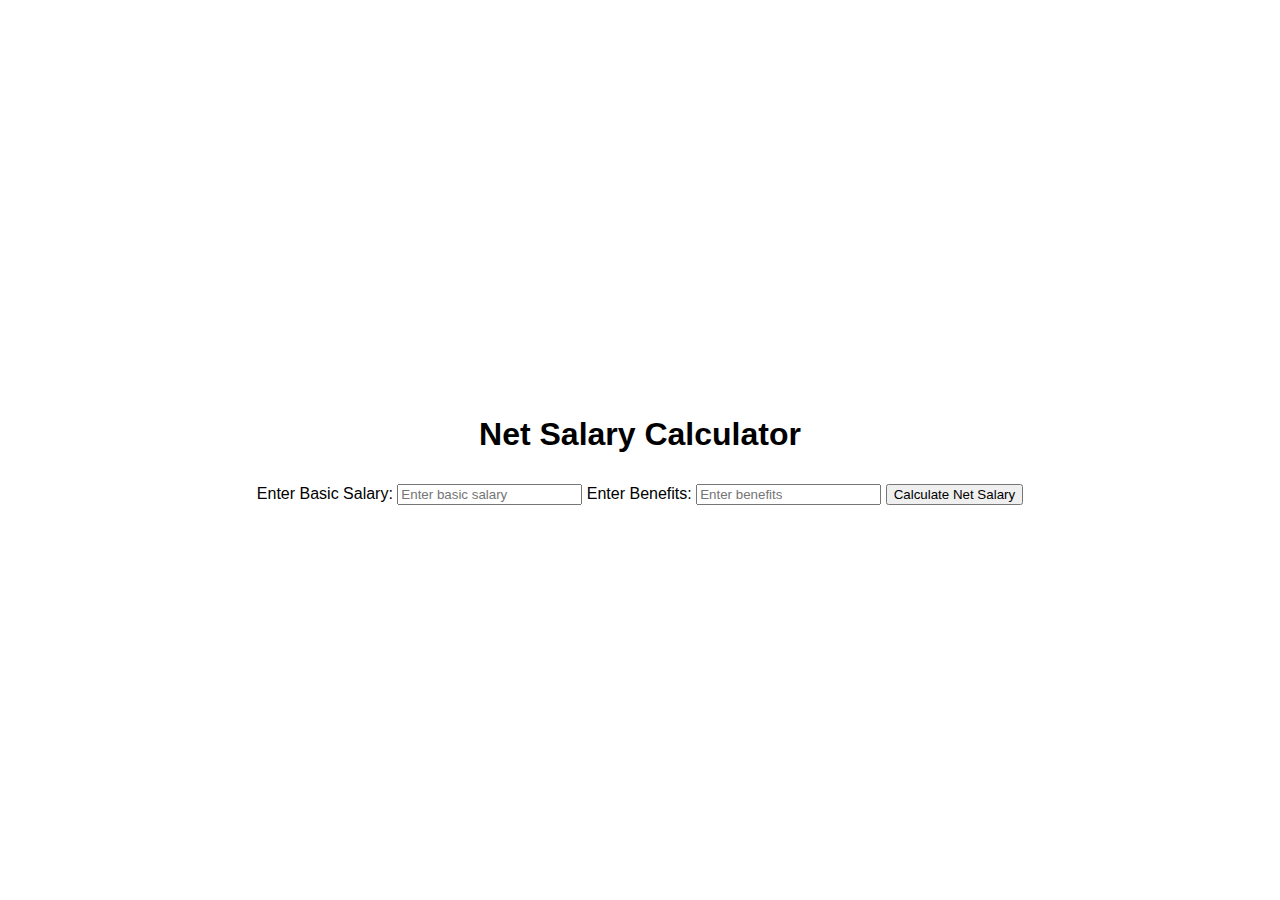
<file: net salary calculator/index.html>
<!DOCTYPE html>
<html lang="en">
<head>
    <meta charset="UTF-8">
    <meta name="viewport" content="width=device-width, initial-scale=1.0">
    <link rel="stylesheet" href="styles.css">
    <title>Net Salary Calculator</title>
</head>
<body>
    <div class="container">
        <h1>Net Salary Calculator</h1>
        <label for="basicSalary">Enter Basic Salary:</label>
        <input type="text" id="basicSalary" placeholder="Enter basic salary">
        <label for="benefits">Enter Benefits:</label>
        <input type="text" id="benefits" placeholder="Enter benefits">
        <button onclick="calculateNetSalary()">Calculate Net Salary</button>
        <div id="netSalaryResult"></div>
    </div>

    <script src="index.js"></script>
</body>
</html>
</file>
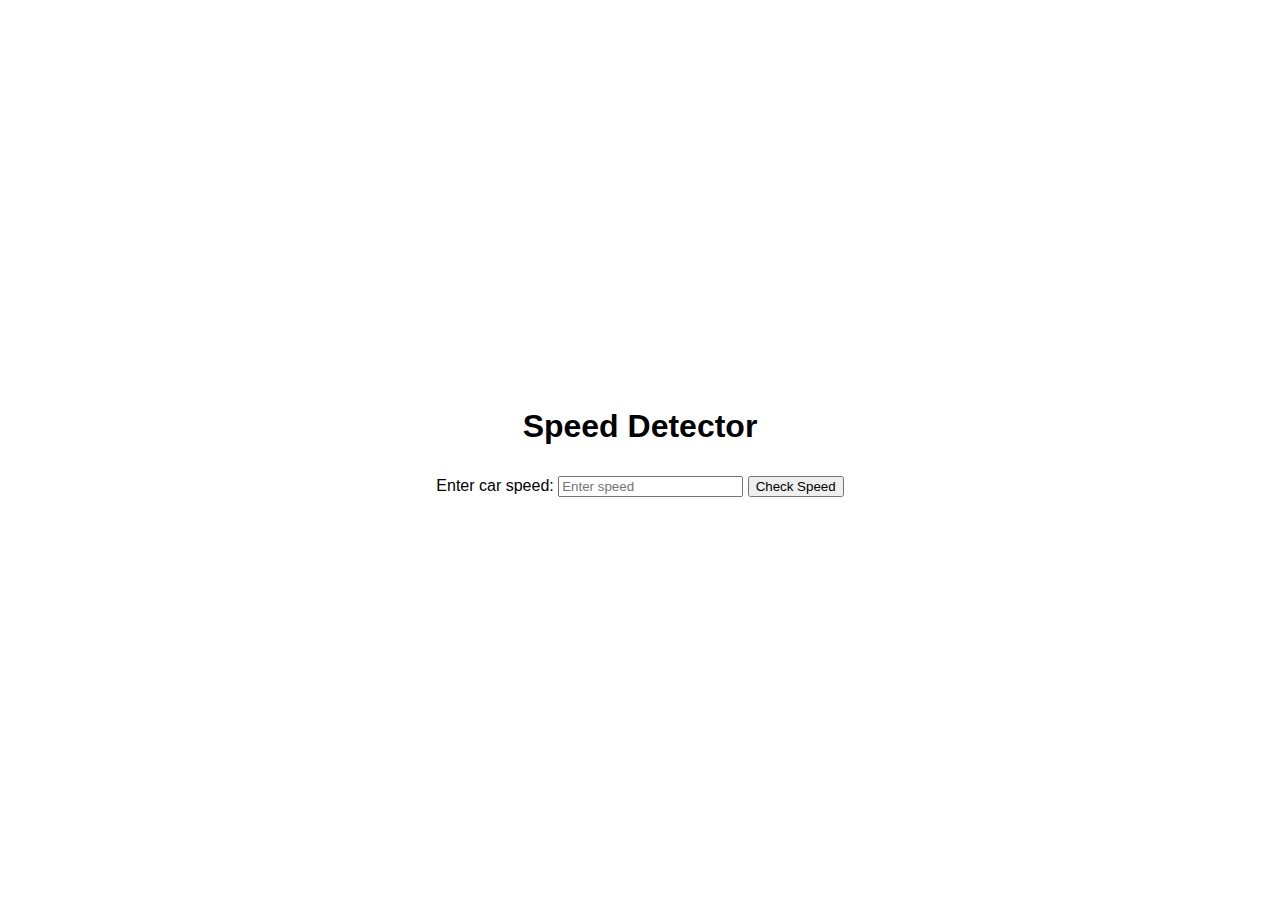
<file: speed detector/index.html>
<!DOCTYPE html>
<html lang="en">
<head>
    <meta charset="UTF-8">
    <meta name="viewport" content="width=device-width, initial-scale=1.0">
    <link rel="stylesheet" href="styles.css">
    <title>Speed Detector</title>
</head>
<body>
    <div class="container">
        <h1>Speed Detector</h1>
        <label for="speed">Enter car speed:</label>
        <input type="text" id="speed" placeholder="Enter speed">
        <button onclick="detectSpeed()">Check Speed</button>
        <p id="speedResult"></p>
    </div>

    <script src="index.js"></script>
</body>
</html>
</file>
<file: net salary calculator/styles.css>
body {
    font-family: Arial, sans-serif;
    display: flex;
    align-items: center;
    justify-content: center;
    height: 100vh;
    margin: 0;
}

.container {
    text-align: center;
}

button {
    margin-top: 10px;
    cursor: pointer;
}
</file>
<file: speed detector/styles.css>
body {
    font-family: Arial, sans-serif;
    display: flex;
    align-items: center;
    justify-content: center;
    height: 100vh;
    margin: 0;
}

.container {
    text-align: center;
}

button {
    margin-top: 10px;
    cursor: pointer;
}
</file>
